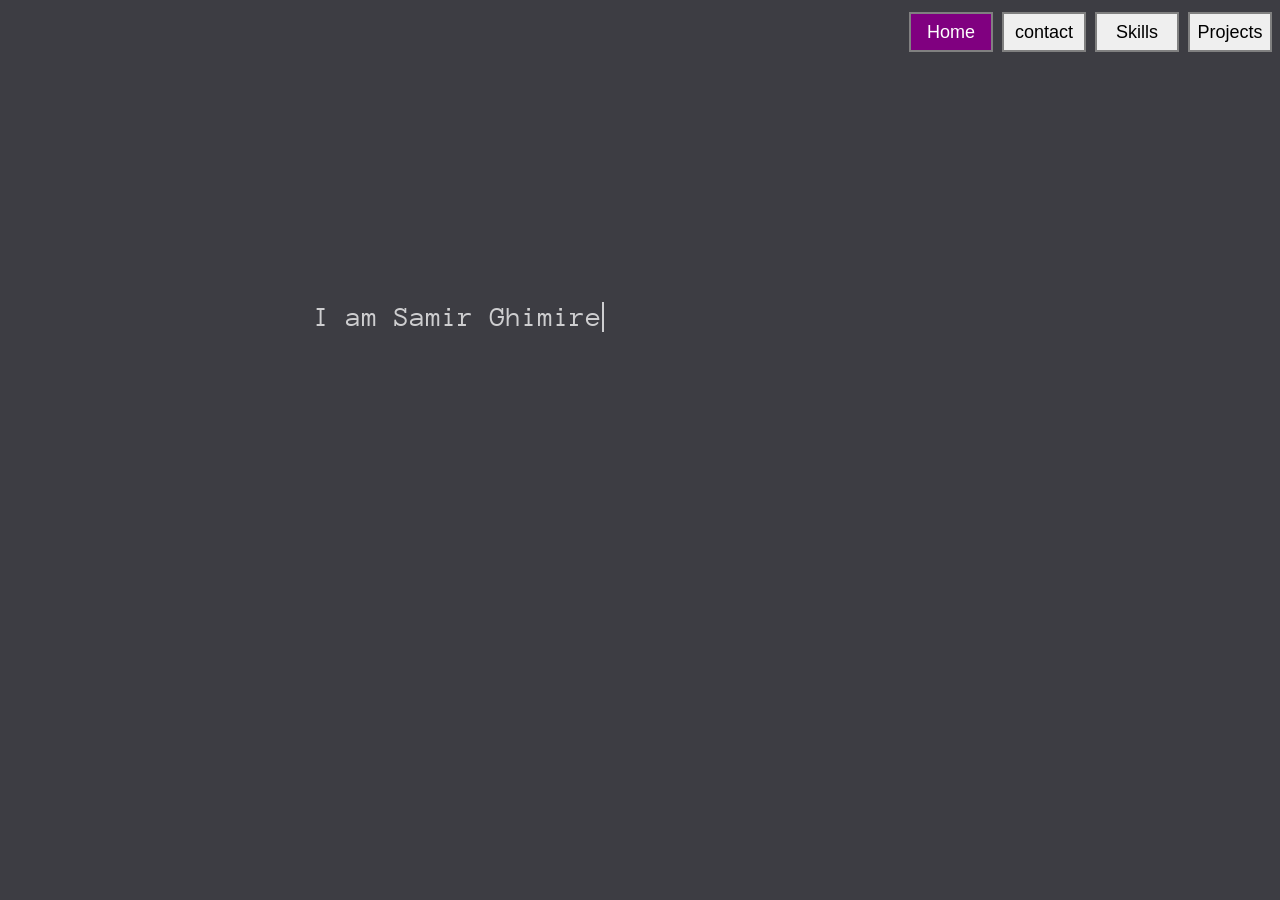
<file: index.html>
<!Doctype html>
<html lang="en">
<head>
    <meta charset="UTF-8">
    <meta name="viewport" content="width=device-width, initial-scale=1.0">
<link rel="stylesheet" href="./css/styles.css">
    <title>Samir Ghimire</title>
</head>
<body>
    <div class="header-btn">
        <a href="./index.html"><button  class="selected"  id="btn1" onclick="home()">Home</button></a>
        <a href="./pages/contact.html"><button  class="contact-btn" id="btn2" onclick="contact()">contact</button></a>
        <a href="./pages/skills.html"><button  class="skills-btn" id="btn3" onclick="skills()">Skills</button></a>
        <a href="./pages/projects.html"><button  class="project-btn" id="btn4" onclick="projects()">Projects</button></a>

    </div>

<p class="line-1 typewriter-txt">I am Samir Ghimire</p>

    <div id="player">

    </div>

    <!-- <button id="player_btn">play/pause</button>   used during inital testing of the gramophone/ vynl player and now that it has been shofted to run automatically on play it is taken out -->

</body>
<script src="./js/script.js"></script>
<script src="./js/animatevynl.js"></script>
</html>
</file>
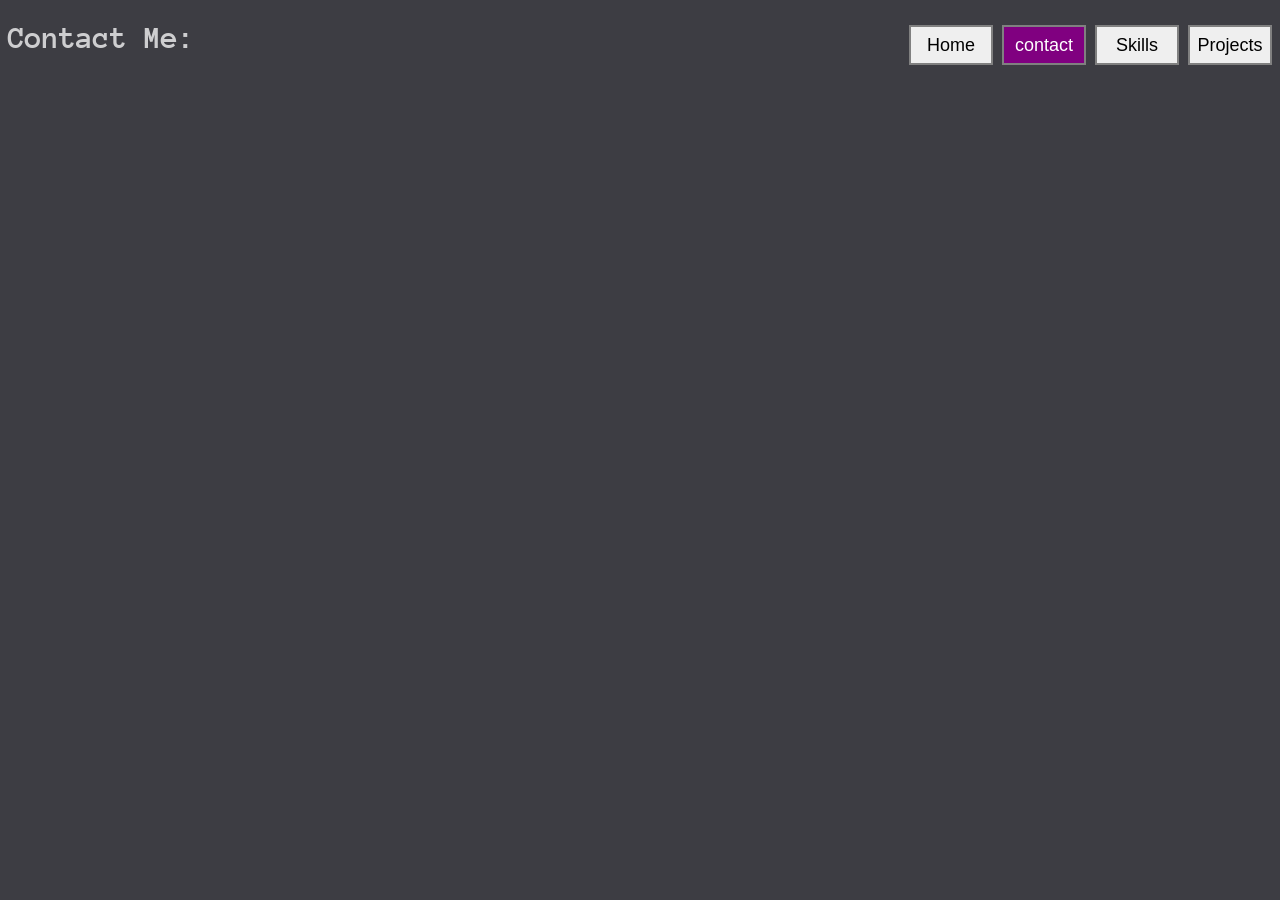
<file: pages/contact.html>
<!Doctype html>
<html lang="en">
<head>
    <meta charset="UTF-8">
    <meta name="viewport" content="width=device-width, initial-scale=1.0">
<link rel="stylesheet" href="../css/styles.css">
    <title>Samir Ghimire</title>
</head>
<body>
    <div class="header-btn">
        <a href="../index.html"><button  class="selected"  id="btn1" onclick="home()">Home</button></a>
        <a href="contact.html"><button  class="contact-btn" id="btn2" onclick="contact()">contact</button></a>
        <a href="skills.html"><button  class="skills-btn" id="btn3" onclick="skills()">Skills</button></a>
        <a href="projects.html"><button  class="project-btn" id="btn4" onclick="projects()">Projects</button></a>

    </div>

    <div class="hero-text">
<h1> Contact Me:</h1>
    </div>
</body>
<script src="../js/script.js"></script>
</html>
</file>
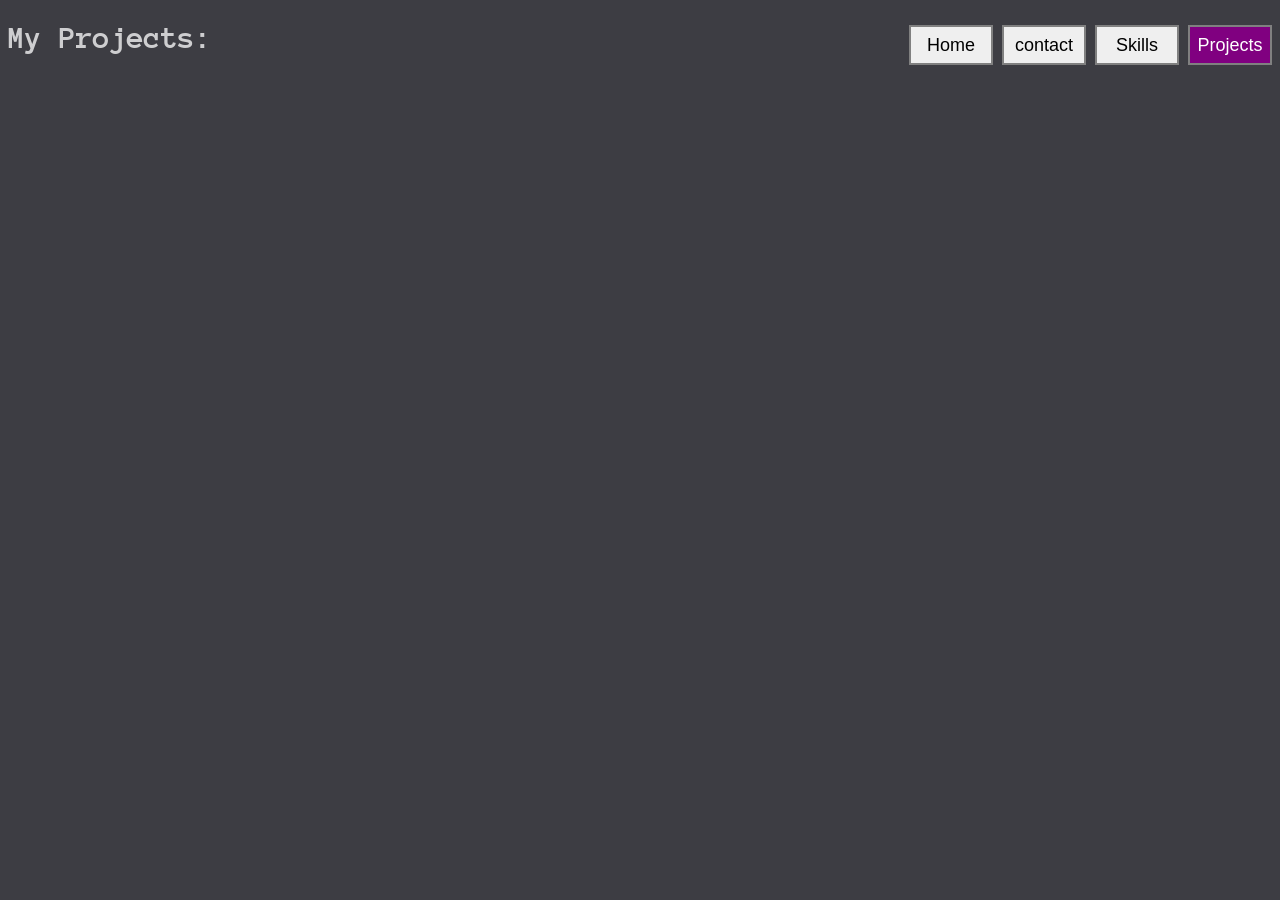
<file: pages/projects.html>
<!Doctype html>
<html lang="en">
<head>
    <meta charset="UTF-8">
    <meta name="viewport" content="width=device-width, initial-scale=1.0">
<link rel="stylesheet" href="../css/styles.css">
    <title>Samir Ghimire</title>
</head>
<body>
    <div class="header-btn">
        <a href="../index.html"><button  class="selected"  id="btn1" onclick="home()">Home</button></a>
        <a href="contact.html"><button  class="contact-btn" id="btn2" onclick="contact()">contact</button></a>
        <a href="skills.html"><button  class="skills-btn" id="btn3" onclick="skills()">Skills</button></a>
        <a href="projects.html"><button  class="project-btn" id="btn4" onclick="projects()">Projects</button></a>

    </div>

    <div class="hero-text">
<h1> My Projects:</h1>
    </div>
</body>
<script src="../js/script.js"></script>
</html>
</file>
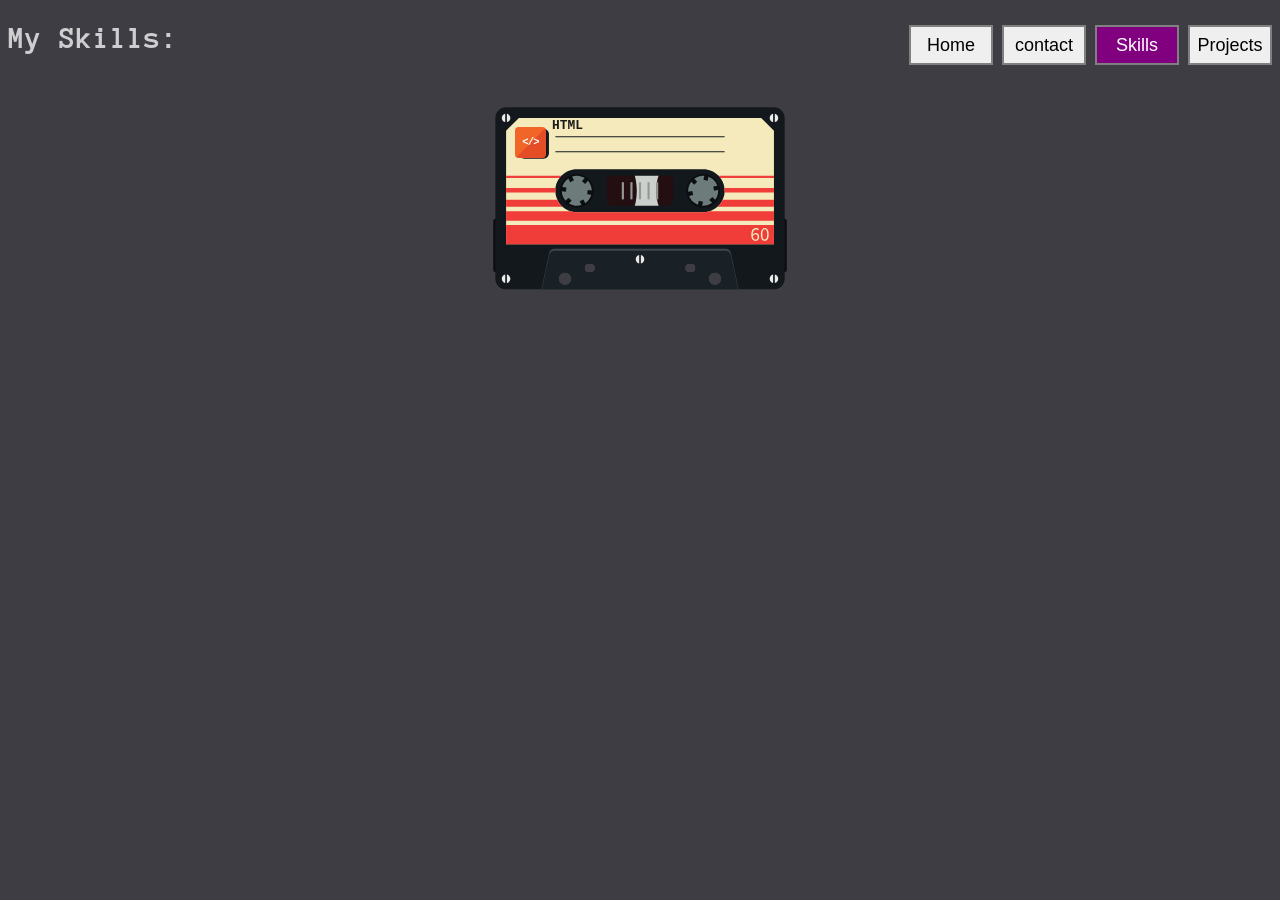
<file: pages/skills.html>
<!Doctype html>
<html lang="en">
<head>
    <meta charset="UTF-8">
    <meta name="viewport" content="width=device-width, initial-scale=1.0">
<link rel="stylesheet" href="../css/styles.css">
<link rel="stylesheet" href="../css/cassettes.css">
    <title>Samir Ghimire</title>
</head>
<body>
    <div class="header-btn">
        <a href="../index.html"><button  class="selected"  id="btn1" onclick="home()">Home</button></a>
        <a href="contact.html"><button  class="contact-btn" id="btn2" onclick="contact()">contact</button></a>
        <a href="skills.html"><button  class="skills-btn" id="btn3" onclick="skills()">Skills</button></a>
        <a href="projects.html"><button  class="project-btn" id="btn4" onclick="projects()">Projects</button></a>

    </div>

    <div class="hero-text">
<h1> My Skills:</h1>
    </div>

    <!-- <button id="cassette-play">play/pause</button> -->
    <div id="shelf"></div>
</body>
<script src="../js/script.js"></script>
<script src="../js/cassetts.js" defer></script>
</html>
</file>
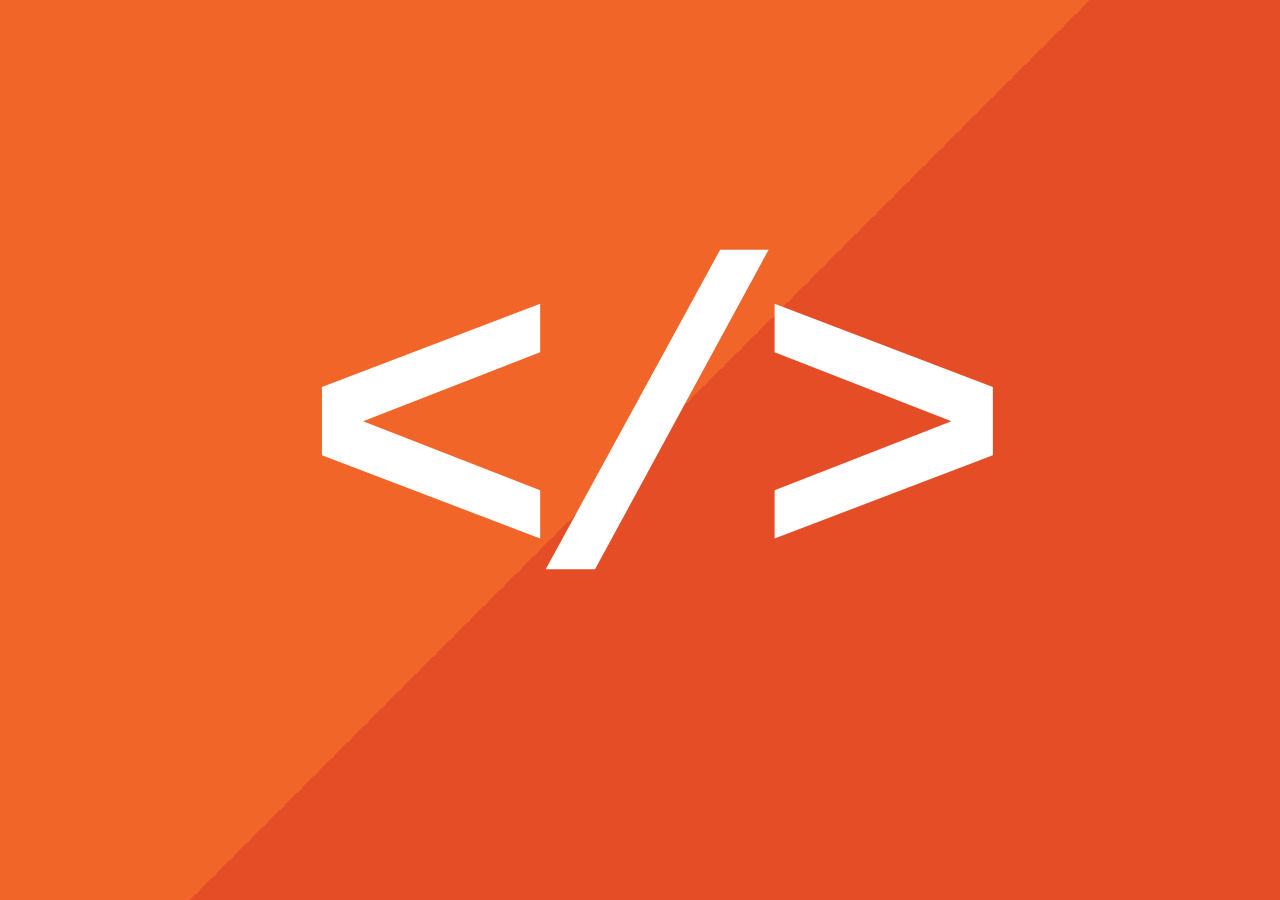
<file: assets/art/html.html>
<!DOCTYPE html>
<html>
<head>
<meta charset="utf-8">
<style>
  html, body { margin: 0; width: 100%; height: 100%; overflow: hidden; background: transparent; }
  .badge {
    width: 100%; height: 100%;
    display: grid; place-items: center;
    background: linear-gradient(135deg, #f16529 50%, #e44d26 50%);
    color: #fff;
    font: 700 34vw/1 'Courier New', monospace;
    letter-spacing: -.08em;
  }
  .badge::after { content: '</>'; }
</style>
</head>
<body>
  <div class="badge"></div>
</body>
</html>
</file>
<file: css/styles.css>
@import url(https://fonts.googleapis.com/css?family=Anonymous+Pro);

html{
  min-height: 100%;
  overflow: hidden;
}

body{
  height: calc(100vh - 8em);
  padding: 0em;
  color: rgba(255,255,255,.75);
  font-family: 'Anonymous Pro', monospace;  
  background-color: rgb(61, 61, 67); }

.header-btn {
    float: right;
}
.selected {
  color: white;
  background-color: purple;

}


#btn1{
  font-size: 18px;
  border: 2px solid gray;
  width: 84px;
  height: 40px;
  text-align: center;
  margin-top: 4px;
}
/* 
UPdate 2 : turns out this doesnot work great so i looked into stack overflow further 
and discovered using classlist i can keep the states so did that :)
.home-btn:focus{
    background-color: aqua;
} */

/*while on stack overflow i learned that this is only for when the button is targetting it self only some js tickery has to be used 
UPDATE: turns out you dont you could just use :focus :P i feel dumb
/* .home-btn:target{
  font-size: 18px;
  border: 2px solid red;
  border-radius: 100px;
  width: 100px;
  height: 100px;
} */

.contact-btn{
  font-size: 18px;
  border: 2px solid gray;
  width: 84px;
  height: 40px;
  text-align: center;
  margin-top: 4px;
  text-decoration: none;
}
.skills-btn{
  font-size: 18px;
  border: 2px solid gray;
  width: 84px;
  height: 40px;
  text-align: center;
  margin-top: 4px;
  text-decoration: none;
}

.project-btn{
  text-decoration: none;
  font-size: 18px;
  border: 2px solid gray;
  width: 84px;
  height: 40px;
  text-align: center;
  margin-top: 4px;
}

/* size of the svg */
#player svg{
  width: 500px;
  max-width: 100%;
  margin-top: 120px;
  margin-left: 1300px;  
  rotate: -6deg;
}

#record .spin{
  transform-box: view-box;
  transform-origin: 0 0;
  animation-name: spin;
  animation-duration: 2s;
  animation-timing-function: linear;
  animation-iteration-count: infinite;
  animation-play-state: paused;
}

.playing #record .spin{
  animation-play-state: running;
}

@keyframes spin{
  to{
    transform: rotate(360deg);
  }
}

/* arm / play head */
#tonearm .swing{
  transform-box: view-box;
  transform-origin: 0 0;
  transform: rotate(38deg);
  transition-property: transform;
  transition-duration: 2s;
  transition-timing-function: ease-in-out; /* gradual increase/decrease in speed in start and end of animation according to web*/
}

.playing #tonearm .swing{
  transform: rotate(0deg);
}

/* Credit for the typewriter animation: https://css-tricks.com/snippets/css/typewriter-effect/ */
.line-1{
    position: relative;
    top: 40%;  
    width: 24em;
    margin: 0 auto;
    border-right: 2px solid rgba(255,255,255,.75);
    font-size: 180%;
    text-align: center;
    white-space: nowrap;
    overflow: hidden;
    transform: translateY(-50%);
}

.typewriter-txt{
  animation: typewriter 2s steps(18) 0.3s 1 normal both,
  blinkTextCursor 500ms steps(18) infinite normal;
}
@keyframes typewriter{
  from{width: 0;}
  to{width: 18ch;}
}
@keyframes blinkTextCursor{
  from{border-right-color: rgba(255,255,255,.75);}
  to{border-right-color: transparent;}
}
</file>
<file: css/cassettes.css>
#shelf{
  display: flex;
  flex-wrap: wrap;
  justify-content: center;
  gap: 20px;
  margin-top: 50px;
}

.cassette-box{
  width: 300px;
  position: relative;
  container-type: inline-size;
}

.cassette-box svg{
  width: 100%;;
  height: auto;
  display: block;
}

.cassette-art{
    position: absolute;
    left: 8.3%;
    top: 12.1%;
    width: 10.3%;
    height: 16.5%;
    overflow: hidden;
    border-radius: 12%;
    pointer-events: none;
}

.cassette-art img, .cassette-art iframe{
    width: 100%;
    height: 100%;
    object-fit: contain;
    border: 0;
    display: block;
}

.cassette-name, .cassette-tagline{
  position: absolute;
  left: 20.7%;
  right: 58.6%;
  transform: translateY(-100%);
  white-space: nowrap;
  overflow: hidden;
  text-overflow: ellipsis;
  color: #1a1a1a;
  font-family: 'Courier New', monospace;
  line-height: 1.1;
  pointer-events: none;
}

.cassette-name{
top: 15.4%;
font-size: 4.3cqw;
font-weight: 700;
text-transform: uppercase;
}

.cassette-tagline{
    top: 23.6%;
    font-size: 3.2cqw;
}

.cassette-blurb{
  position: absolute;
  left: 50%;
  bottom: 105%;
  transform: translateX(-50%);
  padding: .4em .8em;
  background: #111;
  color: #fff;
  border-radius: 6px;
  white-space: nowrap;
  opacity: 0;
  pointer-events: none;
  transition: opacity .2s;
  z-index: 10;
}

.cassette-box:hover .cassette-blurb{
  opacity: 1;
}
</file>
